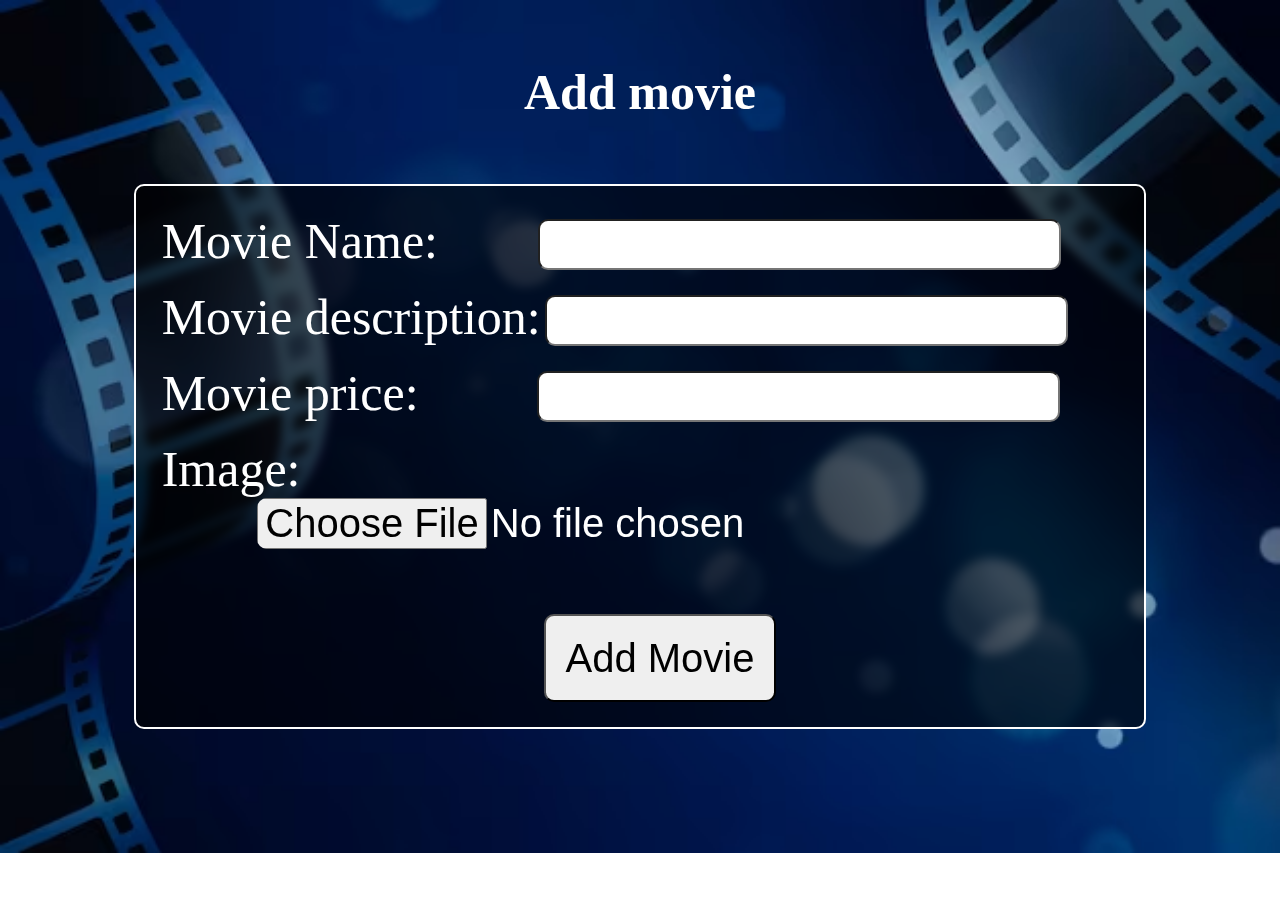
<file: add_movies.html>
<!DOCTYPE html>
<html>
<head>
    <title>Add movies</title>
    <style>
        body{
            background-image: url(images/admin/admin_pannel.avif);
            background-repeat: no-repeat;
            background-size: cover;
        }
        h1{
            text-align: center;
            margin-top: 5%;
            margin-bottom: 5%;
            font-size: 50px;
            color: white;

        }
        form{
            background-color: #0009;
            backdrop-filter: blur(5px);
            padding: 2%;
            margin-left: 10%;
            margin-right: 10%;
            border: solid 2px white;
            border-radius: 10px;
            text-align: left;
        }
        label{
            font-size:50px;
            color: white;
        }
        input{
            font-size:40px;
            border-radius: 10px;
        }
    </style>
</head>
<body>
    <h1>Add movie</h1>
    <form action="add_movies.php" method="POST" enctype="multipart/form-data">
       <label for="movie_name">Movie Name:</label>
        <input type="text" name="movie_name" required style="margin-left:10%;"><br><br>
        
        <label for="description">Movie description:</label>
        <input type="text" name="movie_descrip" required><br><br>

        <label for="price">Movie price:</label>
        <input type="text" name="movie_price" required style="margin-left:12%;"><br><br>
        
        <label for="image">Image:</label>
        <input type="file" name="movie_image" style="margin-left:10%; color: white;"><br><br>
        
        
        <input type="submit" name="submit" value="Add Movie" style="margin-left:40%;margin-top: 5%;padding: 2%;">
    </form>
</body>
</html>
</file>
